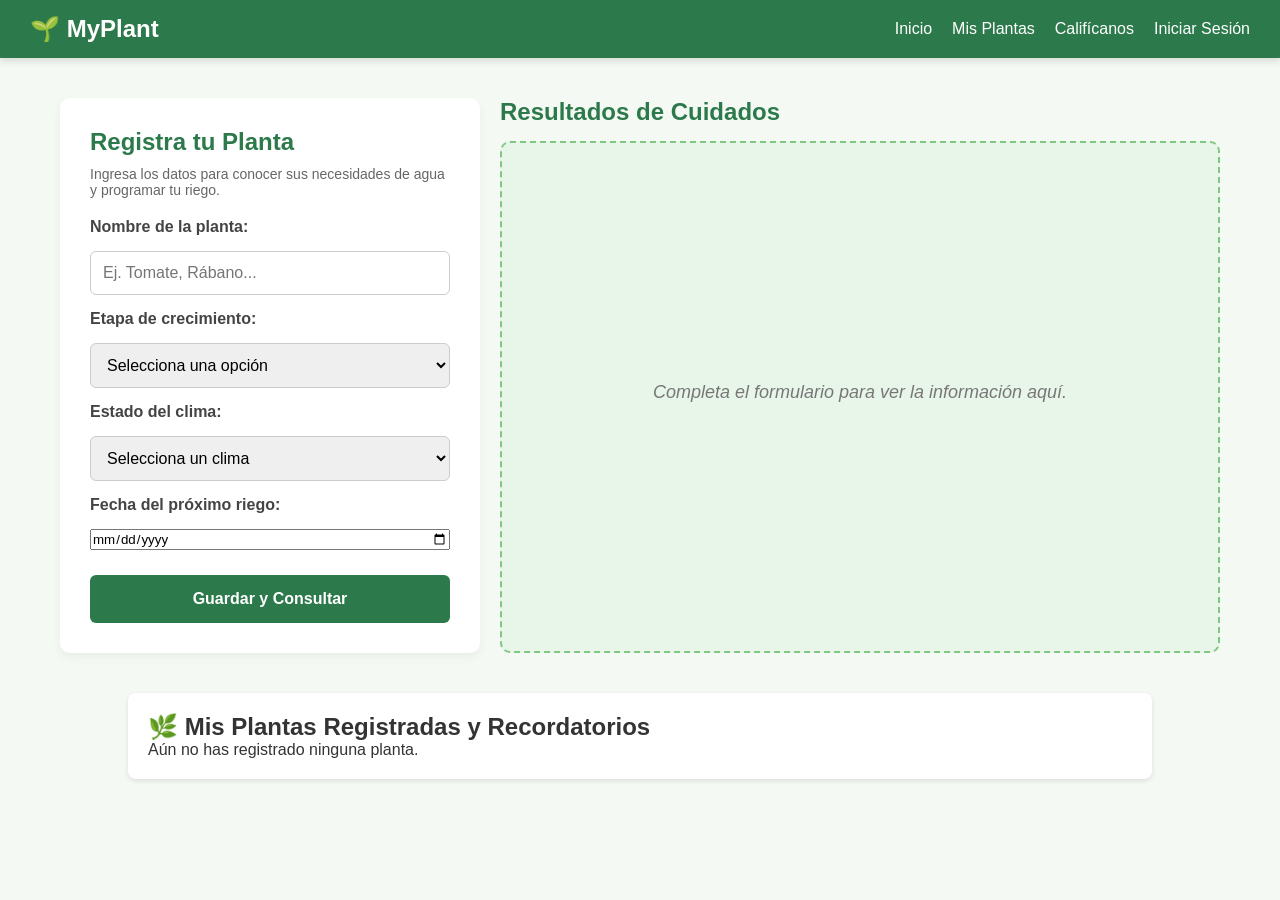
<file: index.html>
<!DOCTYPE html>
<html lang="es">
<head>
    <meta charset="UTF-8">
    <meta name="viewport" content="width=device-width, initial-scale=1.0">
    <title>MyPlant - Cuidados y Riego</title>
    <link rel="stylesheet" href="estilos.css">

    <style>
        .calendario-seccion {
            background: #fff;
            padding: 20px;
            border-radius: 8px;
            box-shadow: 0 2px 5px rgba(0,0,0,0.1);
            margin-top: 20px;
        }

        .calendar-grid {
            display: grid;
            grid-template-columns: repeat(7, 1fr);
            gap: 8px;
            margin-top: 15px;
        }

        .day-header {
            text-align: center;
            font-weight: bold;
            color: #666;
            font-size: 0.85rem;
            padding-bottom: 5px;
        }

        .day-cell {
            background-color: #fafafa;
            border: 1px solid #e0e0e0;
            border-radius: 8px;
            padding: 10px 5px;
            text-align: center;
            min-height: 50px;
            display: flex;
            flex-direction: column;
            justify-content: space-between;
        }

        .day-number {
            font-weight: bold;
            font-size: 0.9rem;
            color: #333;
        }

        .badge {
            font-size: 0.65rem;
            padding: 2px 4px;
            border-radius: 4px;
            margin-top: 4px;
            font-weight: 600;
        }

        .day-cell.riego {
            background-color: #c8e6c9;
            border-color: #4caf50;
        }

        .day-cell.riego .badge {
            background-color: #2e7d32;
            color: white;
        }

        .alerta-riego-hoy {
            background: #d4edda;
            color: #155724;
            padding: 15px;
            border-radius: 8px;
            margin-bottom: 20px;
            border: 1px solid #c3e6cb;
            font-weight: bold;
        }

        .planta-registrada {
            background: #fdfdfd;
            border: 1px solid #ddd;
            margin-bottom: 10px;
            padding: 12px;
            border-radius: 6px;
        }

        .planta-hoy {
            border: 2px solid #4caf50;
            background-color: #e8f5e9;
        }

        .btn-eliminar {
            background: #dc3545;
            color: white;
            border: none;
            padding: 7px 12px;
            border-radius: 5px;
            cursor: pointer;
            margin-top: 10px;
        }

        .mensaje-vacio {
            color: #777;
        }
    </style>
</head>

<body>

    <!-- MENÚ DE NAVEGACIÓN -->

    <nav class="menu">
        <div class="logo">🌱 MyPlant</div>

        <ul class="enlaces">
            <li><a href="index.html">Inicio</a></li>
            <li><a href="#mis-plantas">Mis Plantas</a></li>
            <li><a href="calificanos.html" target="_blank">Califícanos</a></li>
            <li><a href="login.html">Iniciar Sesión</a></li>
        </ul>
    </nav>


    <!-- FORMULARIO Y RESULTADOS -->

    <div class="contenedor-principal">

        <section class="panel-formulario">

            <h2>Registra tu Planta</h2>

            <p>
                Ingresa los datos para conocer sus necesidades
                de agua y programar tu riego.
            </p>

            <form id="formularioPlanta">

                <label for="nombre">Nombre de la planta:</label>

                <input
                    type="text"
                    id="nombre"
                    placeholder="Ej. Tomate, Rábano..."
                    required
                >

                <label for="etapa">Etapa de crecimiento:</label>

                <select id="etapa" required>
                    <option value="" disabled selected>
                        Selecciona una opción
                    </option>

                    <option value="semilla">
                        Semilla / Germinación
                    </option>

                    <option value="brote">
                        Brote en maceta
                    </option>

                    <option value="crecimiento">
                        Crecimiento vegetativo
                    </option>

                    <option value="madura">
                        Planta Madura / Cosecha
                    </option>
                </select>


                <label for="clima">Estado del clima:</label>

                <select id="clima" required>

                    <option value="" disabled selected>
                        Selecciona un clima
                    </option>

                    <option value="seco">Seco</option>
                    <option value="templado">Templado</option>
                    <option value="humedo">Húmedo</option>
                    <option value="arido">Árido</option>

                </select>


                <label for="fecha_riego">
                    Fecha del próximo riego:
                </label>

                <input
                    type="date"
                    id="fecha_riego"
                    required
                >

                <button
                    type="submit"
                    class="btn-consultar"
                >
                    Guardar y Consultar
                </button>

            </form>

        </section>


        <!-- RESULTADOS -->

        <section class="panel-resultados">

            <h2>Resultados de Cuidados</h2>

            <div class="caja-informacion" id="resultado">

                <p class="mensaje-vacio">
                    Completa el formulario para ver la información aquí.
                </p>

            </div>

        </section>

    </div>


    <!-- MIS PLANTAS REGISTRADAS -->

    <div
        style="width: 80%; margin: 20px auto;"
        id="mis-plantas"
    >

        <section style="
            background: #fff;
            padding: 20px;
            border-radius: 8px;
            box-shadow: 0 2px 5px rgba(0,0,0,0.1);
        ">

            <h2>
                🌿 Mis Plantas Registradas y Recordatorios
            </h2>

            <div id="contenedorAlertas"></div>

            <ul
                id="listaPlantas"
                style="list-style: none; padding: 0;"
            ></ul>

        </section>

    </div>


    <!-- JAVASCRIPT -->

    <script>

        // ALMACENAMIENTO DE PLANTAS

        let misPlantas = JSON.parse(
            localStorage.getItem("misPlantas")
        ) || [];


        // GUARDAR PLANTAS

        function guardarPlantas() {

            localStorage.setItem(
                "misPlantas",
                JSON.stringify(misPlantas)
            );

        }


        // EVITAR INSERTAR TEXTO HTML NO DESEADO

        function escaparHTML(texto) {

            return String(texto).replace(/[&<>"']/g, function(caracter) {

                const equivalencias = {
                    '&': '&amp;',
                    '<': '&lt;',
                    '>': '&gt;',
                    '"': '&quot;',
                    "'": '&#039;'
                };

                return equivalencias[caracter];

            });

        }


        // CONVERTIR TEXTO A MAYÚSCULAS INICIALES

        function primeraMayuscula(texto) {

            return texto.charAt(0).toUpperCase() + texto.slice(1);

        }


        // REGISTRAR PLANTA

        document.getElementById("formularioPlanta")
        .addEventListener("submit", function(event) {

            event.preventDefault();

            const nombre = document.getElementById("nombre").value.trim();

            const etapa = document.getElementById("etapa").value;

            const clima = document.getElementById("clima").value;

            const fechaRiego = document.getElementById("fecha_riego").value;


            if (!nombre || !etapa || !clima || !fechaRiego) {

                alert("Por favor, completa todos los campos.");

                return;

            }


            // CREAR NUEVA PLANTA

            const nuevaPlanta = {

                id: Date.now(),

                nombre: nombre,

                etapa: etapa,

                clima: clima,

                fecha_riego: fechaRiego

            };


            // GUARDAR EN LA LISTA

            misPlantas.push(nuevaPlanta);

            guardarPlantas();


            // MOSTRAR RESULTADOS

            mostrarResultado(nuevaPlanta);


            // ACTUALIZAR LISTA DE PLANTAS

            mostrarPlantas();


            // LIMPIAR FORMULARIO

            this.reset();

        });



        // MOSTRAR INFORMACIÓN DE CUIDADOS

        function mostrarResultado(planta) {

            let necesidadAgua = "";

            if (planta.etapa === "semilla") {

                necesidadAgua =
                "Mantener el sustrato húmedo constantemente con un atomizador. Evitar encharcamientos.";

            } else {

                necesidadAgua =
                "Riego moderado. Revisar la humedad de la tierra antes de regar.";

            }


            document.getElementById("resultado").innerHTML = `

                <h3>
                    Información para:
                    <strong>${escaparHTML(planta.nombre)}</strong>
                </h3>

                <p>
                    <strong>Etapa:</strong>
                    ${escaparHTML(primeraMayuscula(planta.etapa))}
                </p>

                <p>
                    <strong>Clima seleccionado:</strong>
                    ${escaparHTML(primeraMayuscula(planta.clima))}
                </p>

                <p>
                    <strong>Próximo riego programado:</strong>
                    ${escaparHTML(planta.fecha_riego)}
                </p>

                <hr>

                <h4>💧 Necesidad de Agua:</h4>

                <p>${necesidadAgua}</p>

            `;

        }



        // OBTENER FECHA ACTUAL

        function obtenerFechaActual() {

            const hoy = new Date();

            const anio = hoy.getFullYear();

            const mes = String(hoy.getMonth() + 1).padStart(2, '0');

            const dia = String(hoy.getDate()).padStart(2, '0');

            return `${anio}-${mes}-${dia}`;

        }



        // MOSTRAR PLANTAS REGISTRADAS

        function mostrarPlantas() {

            const lista = document.getElementById("listaPlantas");

            const contenedorAlertas =
                document.getElementById("contenedorAlertas");

            lista.innerHTML = "";

            contenedorAlertas.innerHTML = "";


            const fechaActualComputadora = obtenerFechaActual();

            let plantasARegarHoy = [];


            if (misPlantas.length === 0) {

                lista.innerHTML = `
                    <p>Aún no has registrado ninguna planta.</p>
                `;

                return;

            }


            misPlantas.forEach(function(planta) {

                const li = document.createElement("li");

                li.className = "planta-registrada";


                // COMPROBAR SI TOCA REGAR HOY

                if (planta.fecha_riego === fechaActualComputadora) {

                    plantasARegarHoy.push(planta.nombre);

                    li.classList.add("planta-hoy");

                }


                li.innerHTML = `

                    <strong>${escaparHTML(planta.nombre)}</strong>

                    <br>

                    Etapa:
                    ${escaparHTML(primeraMayuscula(planta.etapa))}

                    <br>

                    Clima:
                    ${escaparHTML(primeraMayuscula(planta.clima))}

                    <br>

                    💧 Próximo riego programado:

                    <strong>
                        ${escaparHTML(planta.fecha_riego)}
                    </strong>

                    <br>

                    <button
                        type="button"
                        class="btn-eliminar"
                        data-id="${planta.id}"
                    >
                        Eliminar planta
                    </button>

                `;


                lista.appendChild(li);

            });


            // MOSTRAR RECORDATORIO DE RIEGO

            if (plantasARegarHoy.length > 0) {

                const alerta = document.createElement("div");

                alerta.className = "alerta-riego-hoy";

                alerta.textContent =
                    `🔔 ¡Recordatorio de Riego! Hoy (${fechaActualComputadora}) debes regar las siguientes plantas: ${plantasARegarHoy.join(", ")}.`;

                contenedorAlertas.appendChild(alerta);

            }

        }



        // ELIMINAR PLANTAS

        document.getElementById("listaPlantas")
        .addEventListener("click", function(event) {

            if (event.target.classList.contains("btn-eliminar")) {

                const id = Number(event.target.dataset.id);

                if (confirm("¿Estás seguro de eliminar esta planta?")) {

                    misPlantas = misPlantas.filter(function(planta) {

                        return planta.id !== id;

                    });

                    guardarPlantas();

                    mostrarPlantas();

                }

            }

        });



        // MOSTRAR PLANTAS AL ABRIR LA PÁGINA

        mostrarPlantas();


    </script>

</body>
</html>
</file>
<file: estilos.css>
/* css/estilos.css */
* {
    margin: 0;
    padding: 0;
    box-sizing: border-box;
    font-family: 'Segoe UI', Tahoma, Geneva, Verdana, sans-serif;
}

body {
    background-color: #f4f9f4;
    color: #333;
}


.menu {
    background-color: #2c7a4b;
    padding: 15px 30px;
    display: flex;
    justify-content: space-between;
    align-items: center;
    color: white;
    box-shadow: 0 4px 6px rgba(0,0,0,0.1);
}

.menu .logo {
    font-size: 24px;
    font-weight: bold;
}

.menu .enlaces {
    list-style: none;
    display: flex;
    gap: 20px;
}

.menu .enlaces a {
    color: white;
    text-decoration: none;
    font-weight: 500;
    transition: color 0.3s;
}

.menu .enlaces a:hover {
    color: #a8e6cf;
}


.contenedor-principal {
    display: flex;
    flex-wrap: wrap;
    max-width: 1200px;
    margin: 40px auto;
    gap: 20px;
    padding: 0 20px;
}


.panel-formulario {
    flex: 1;
    min-width: 300px;
    background: white;
    padding: 30px;
    border-radius: 10px;
    box-shadow: 0 4px 10px rgba(0,0,0,0.05);
}

.panel-formulario h2 {
    color: #2c7a4b;
    margin-bottom: 10px;
}

.panel-formulario p {
    font-size: 14px;
    color: #666;
    margin-bottom: 20px;
}

form {
    display: flex;
    flex-direction: column;
    gap: 15px;
}

label {
    font-weight: bold;
    color: #444;
}

input[type="text"], select {
    padding: 12px;
    border: 1px solid #ccc;
    border-radius: 6px;
    font-size: 16px;
}

.btn-consultar {
    background-color: #2c7a4b;
    color: white;
    padding: 15px;
    border: none;
    border-radius: 6px;
    font-size: 16px;
    font-weight: bold;
    cursor: pointer;
    transition: background-color 0.3s;
    margin-top: 10px;
}

.btn-consultar:hover {
    background-color: #1e5a36;
}


.panel-resultados {
    flex: 2;
    min-width: 400px;
    display: flex;
    flex-direction: column;
}

.panel-resultados h2 {
    color: #2c7a4b;
    margin-bottom: 15px;
}

.caja-informacion {
    background: #e8f5e9;
    border: 2px dashed #81c784;
    border-radius: 10px;
    padding: 40px;
    flex-grow: 1;
    display: flex;
    flex-direction: column;
    justify-content: center;
    font-size: 18px;
}

.caja-informacion h3 {
    color: #1b5e20;
    margin-bottom: 10px;
    font-size: 24px;
}

.caja-informacion h4 {
    margin-top: 20px;
    color: #2e7d32;
}

.caja-informacion p {
    margin-bottom: 10px;
    line-height: 1.6;
}

.caja-informacion hr {
    border: 0;
    border-top: 1px solid #81c784;
    margin: 20px 0;
}

.mensaje-vacio {
    text-align: center;
    color: #777;
    font-style: italic;
}

.seccion-auth, .seccion-calif, .seccion-mis-plantas {
            background: #fff;
            padding: 20px;
            margin-top: 20px;
            border-radius: 8px;
            box-shadow: 0 2px 5px rgba(0,0,0,0.1);
        }
        /* Estrellas interactivas */
        .estrellas {
            display: flex;
            flex-direction: row-reverse;
            justify-content: flex-end;
            gap: 5px;
            font-size: 2rem;
            cursor: pointer;
            margin: 10px 0;
        }
        .estrellas input {
            display: none;
        }
        .estrellas label {
            color: #ccc;
            transition: color 0.2s;
        }
        .estrellas label:hover,
        .estrellas label:hover ~ label,
        .estrellas input:checked ~ label {
            color: orange;
        }
        .alerta {
            background: #ffe6e6;
            color: #d9534f;
            padding: 10px;
            border-radius: 5px;
            margin-bottom: 10px;
        }
        .exito {
            background: #e6ffed;
            color: #28a745;
            padding: 10px;
            border-radius: 5px;
            margin-bottom: 10px;
        }
         .seccion-calif {
            background: #fff;
            padding: 30px;
            margin: 40px auto;
            max-width: 600px;
            border-radius: 8px;
            box-shadow: 0 2px 5px rgba(0,0,0,0.1);
        }
        /* Estrellas interactivas */
        .estrellas {
            display: flex;
            flex-direction: row-reverse;
            justify-content: flex-end;
            gap: 5px;
            font-size: 2.5rem;
            cursor: pointer;
            margin: 15px 0;
        }
        .estrellas input {
            display: none;
        }
        .estrellas label {
            color: #ccc;
            transition: color 0.2s;
        }
        .estrellas label:hover,
        .estrellas label:hover ~ label,
        .estrellas input:checked ~ label {
            color: orange;
        }
        .exito {
            background: #e6ffed;
            color: #28a745;
            padding: 10px;
            border-radius: 5px;
            margin-bottom: 15px;
        }
        .alerta {
            background: #ffe6e6;
            color: #d9534f;
            padding: 10px;
            border-radius: 5px;
            margin-bottom: 15px;
        }
         .seccion-auth {
            background: #fff;
            padding: 30px;
            margin: 40px auto;
            max-width: 800px;
            border-radius: 8px;
            box-shadow: 0 2px 5px rgba(0,0,0,0.1);
        }
        .alerta {
            background: #ffe6e6;
            color: #d9534f;
            padding: 10px;
            border-radius: 5px;
            margin-bottom: 15px;
        }
</file>
